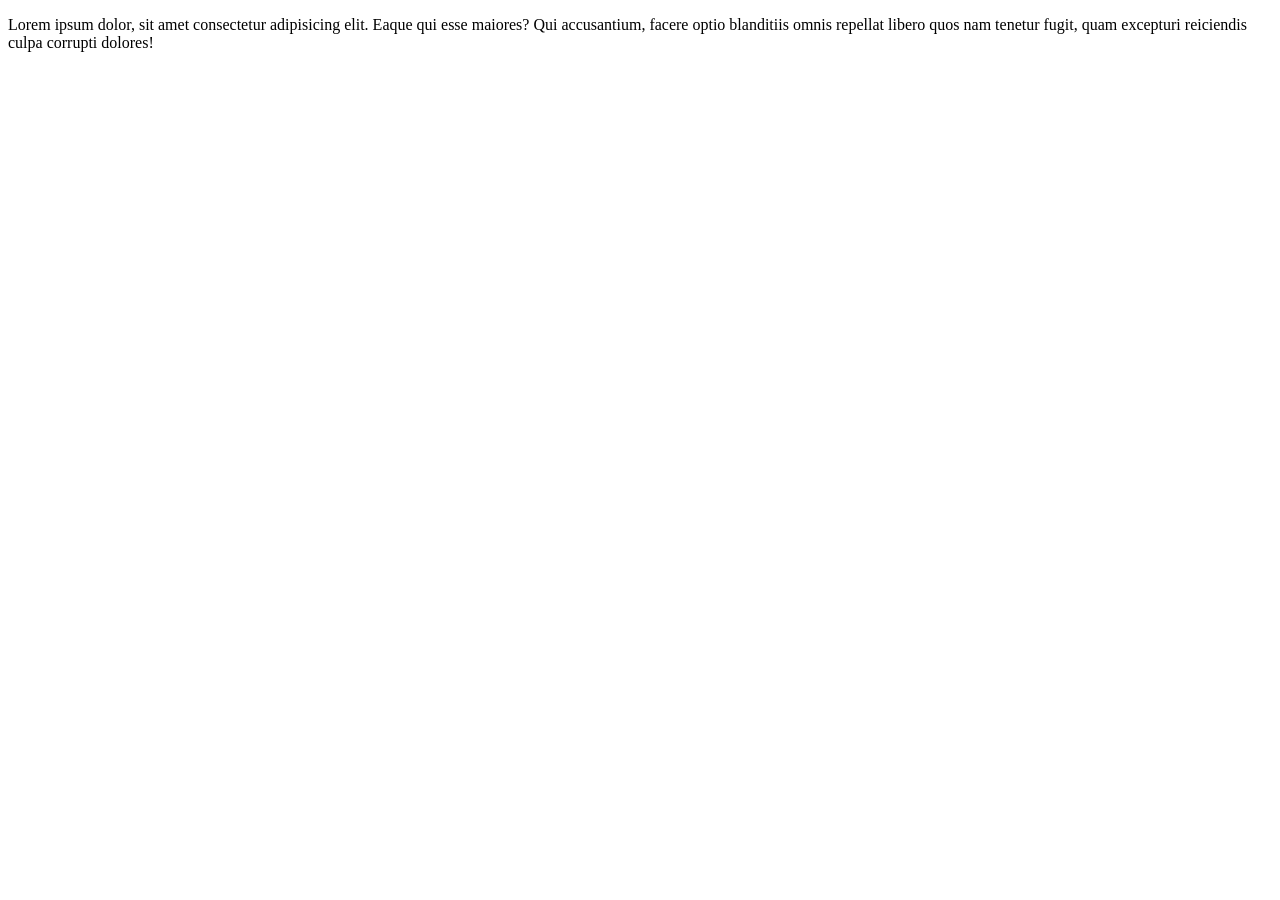
<file: index.html>
<!DOCTYPE html>
<html lang="en">
<head>
    <meta charset="UTF-8">
    <meta name="viewport" content="width=device-width, initial-scale=1.0">
    <title>Practice sheet</title>
</head>
<body>
    <script src="datatype.js"></script>
    <p>Lorem ipsum dolor, sit amet consectetur adipisicing elit. Eaque qui esse maiores? Qui accusantium, facere optio blanditiis omnis repellat libero quos nam tenetur fugit, quam excepturi reiciendis culpa corrupti dolores!</p>
    
</body>
</html>
</file>
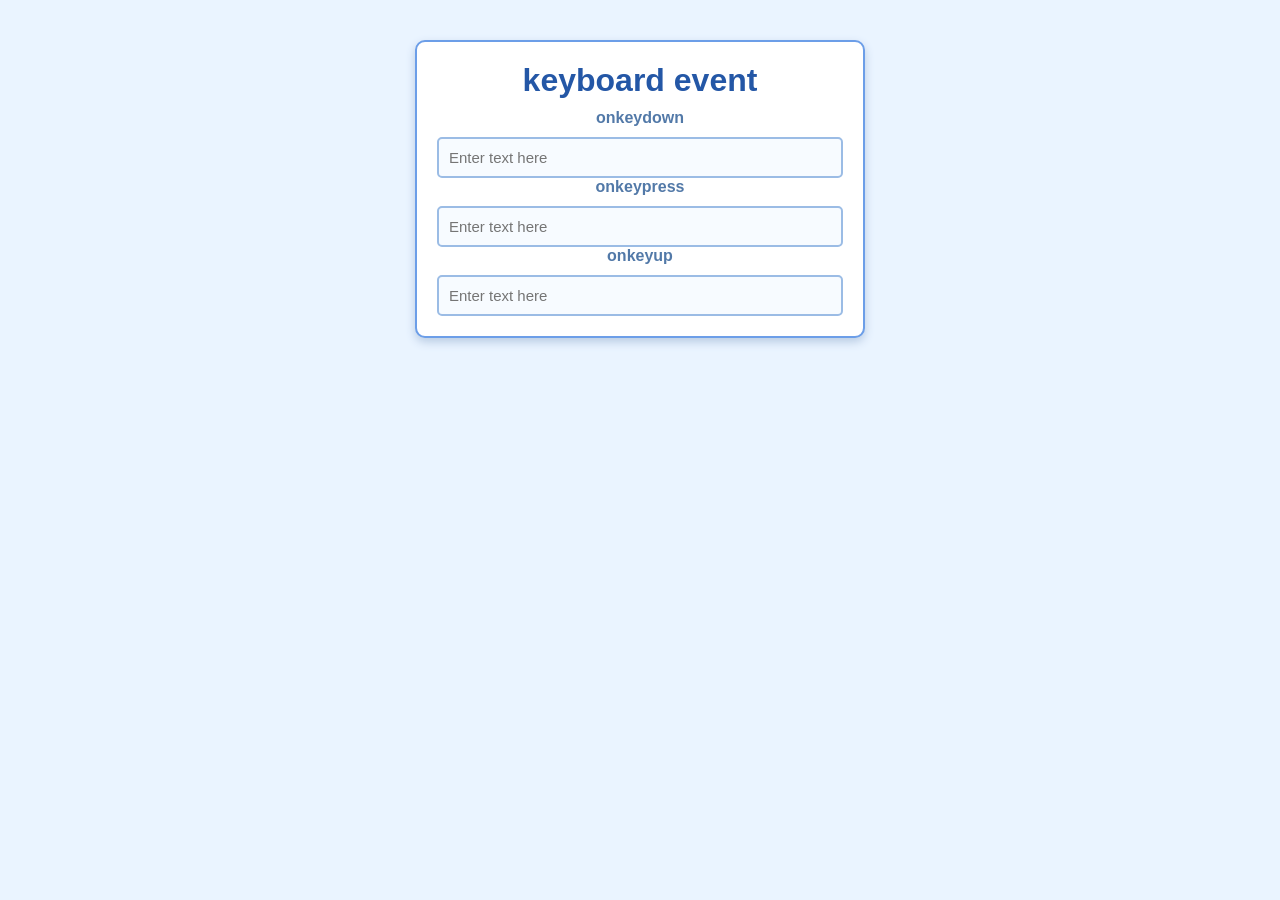
<file: keyboardevent.html>
<!DOCTYPE html>
<html lang="en">

<head>
    <meta charset="UTF-8">
    <meta name="viewport" content="width=device-width, initial-scale=1.0">
    <link rel="stylesheet" href="style.css">
    <title>Student Information Form</title>
</head>
<body>
  <div id ="form" >
    <h1 id ="h1">keyboard event </h1>
    <P>onkeydown</P>
    <input type="text" onkeydown="alert(this.value)" placeholder="Enter text here">
    <P>onkeypress</P>
    <input type="text" onkeypress="alert(this.value)" placeholder="Enter text here">
    <P>onkeyup</P>
    <input type="text" onkeyup="alert(this.value)" placeholder="Enter text here"> 
  </div>
    </form>

</body>
</html>
</file>
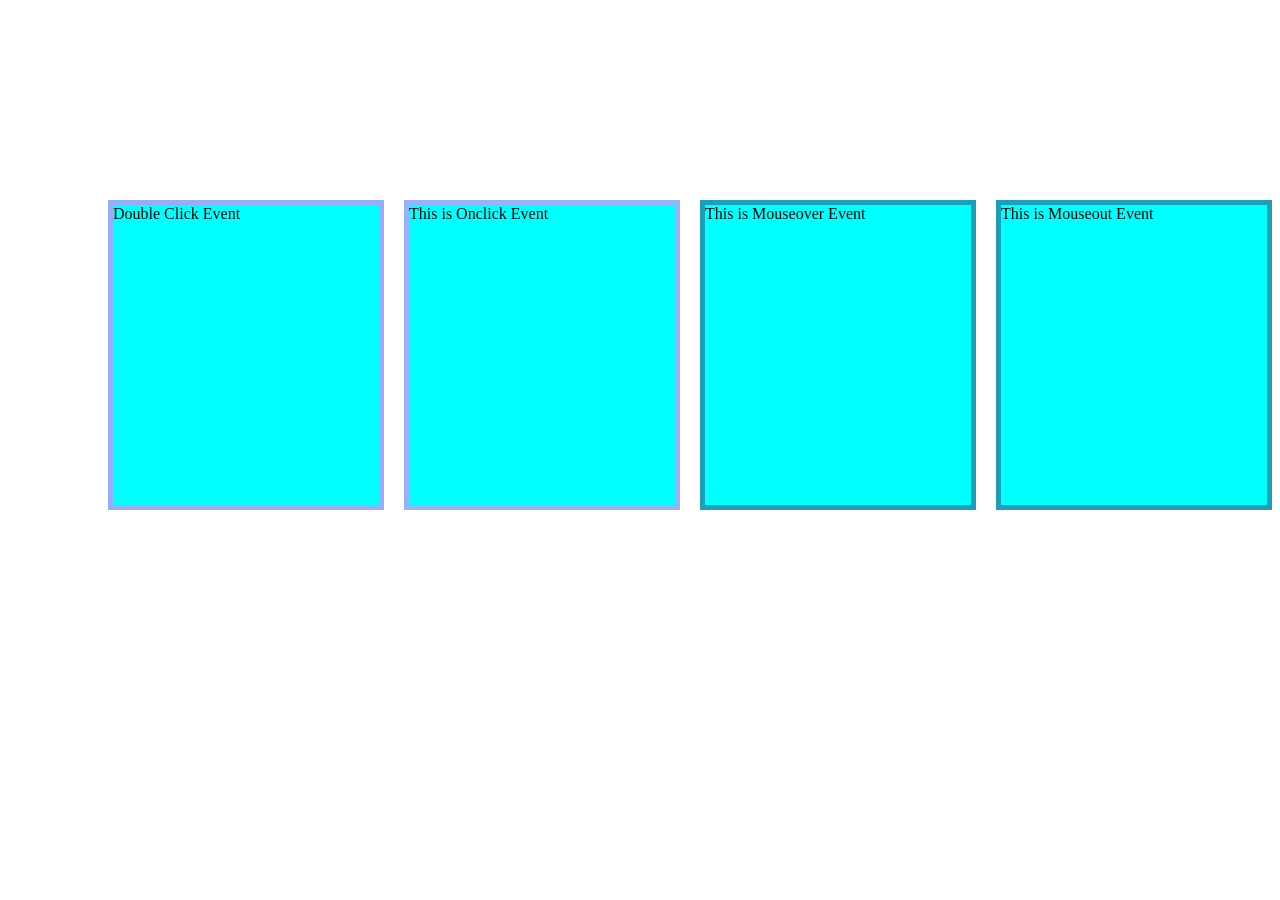
<file: mouseevent.html>
<!DOCTYPE html>
<html lang="en">
<head>
    <meta charset="UTF-8">
    <meta name="viewport" content="width=device-width, initial-scale=1.0">
    <title>Mouse Events</title>

    <style>
        #main {
            display: flex;
            gap: 20px;
            margin-top: 200px;
            margin-left: 100px;
        }

        #box {
            height: 300px;
            width: 300px;
            background-color: aqua;
            border: 5px solid rgb(152, 172, 251);
        }

        #box2 {
            height: 300px;
            width: 300px;
            background-color: aqua;
            border: 5px solid rgb(152, 177, 251);
        }

        #box3 {
            height: 300px;
            width: 300px;
            background-color: aqua;
            border: 5px solid rgb(29, 160, 183);
        }
        #box4 {
            height: 300px;
            width: 300px;
            background-color: aqua;
            border: 5px solid rgb(29, 160, 183);
        }
    </style>

    <script>
        function eventcall() {
            alert("These are the mouse events");
        }
    </script>
</head>

<body>
    <div id="main">
        <div id="box" ondblclick="eventcall()">Double Click Event</div>
        <div id="box2" onclick="eventcall()">This is Onclick Event</div>
        <div id="box3" onmouseover="eventcall()">This is Mouseover Event</div>
        <div id="box4" onmouseout="eventcall()">This is Mouseout Event</div>
    </div>

</body>
</html>
</file>
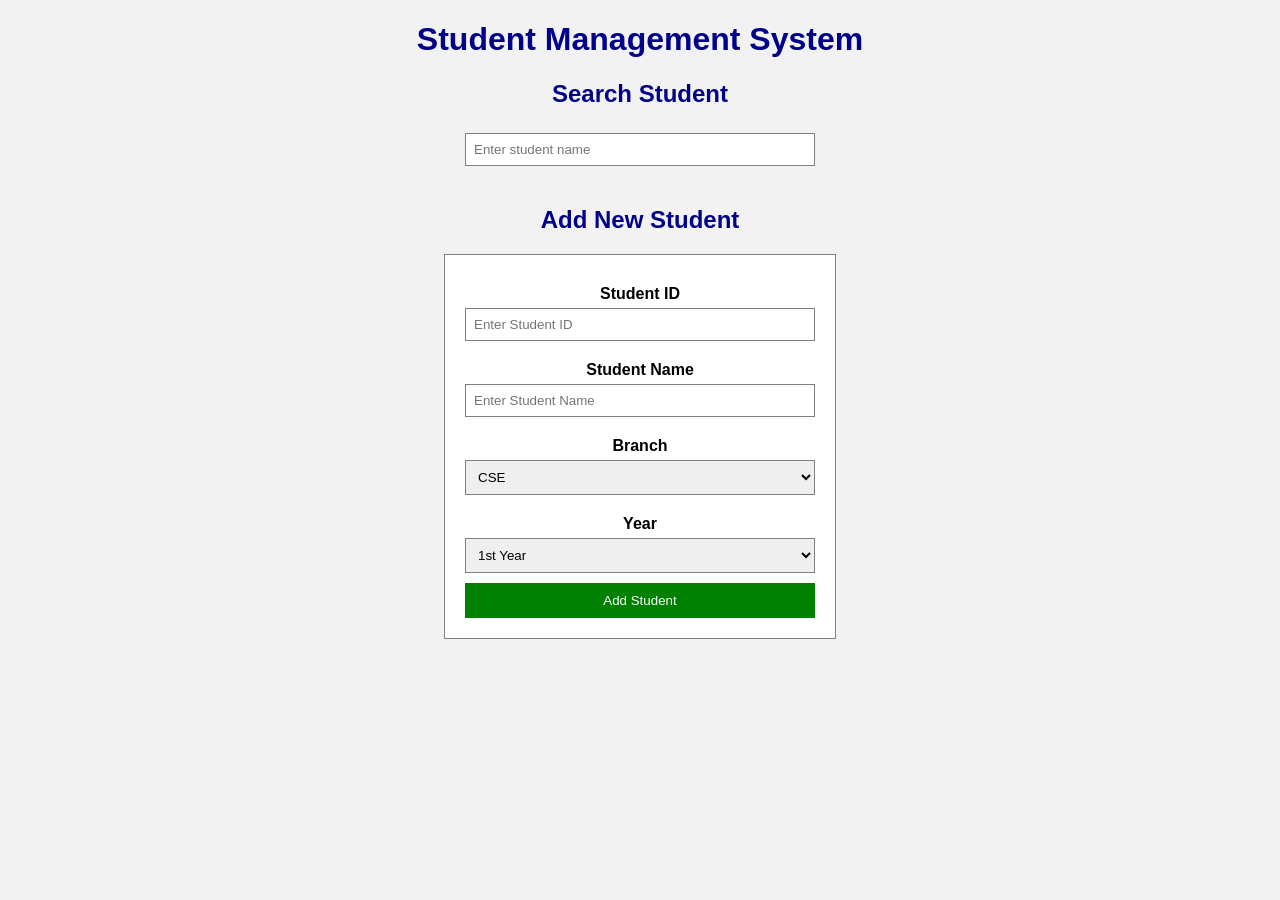
<file: student.html>
<!DOCTYPE html>
<html lang="en">
<head>
    <meta charset="UTF-8">
    <meta name="viewport" content="width=device-width, initial-scale=1.0">
    <title>Student Management System</title>
    <link rel="stylesheet" href="student.css">
</head>
<body>
    <h1>Student Management System</h1>
     <h2>Search Student</h2>
<input type="text" id="search" placeholder="Enter student name">
<h2>Add New Student</h2>
    <form id="studentForm">
        <label for="id">Student ID</label>
        <input type="number" id="id" placeholder="Enter Student ID" >
        <label for="name">Student Name</label>
        <input type="text" id="name" placeholder="Enter Student Name" >
        <label for="branch">Branch</label>
        <select id="branch">
            <option value="CSE">CSE</option>
            <option value="CSE DS">CSE DS</option>
            <option value="AI ML">AI ML</option>
            <option value="ECE">ECE</option>
        </select>
        <label for="year">Year</label>
        <select id="year">
            <option value="1st">1st Year</option>
            <option value="2nd">2nd Year</option>
            <option value="3rd">3rd Year</option>
            <option value="4th">4th Year</option>
        </select>
        <button type="submit">Add Student</button>
    </form>
</body>
</html>
</file>
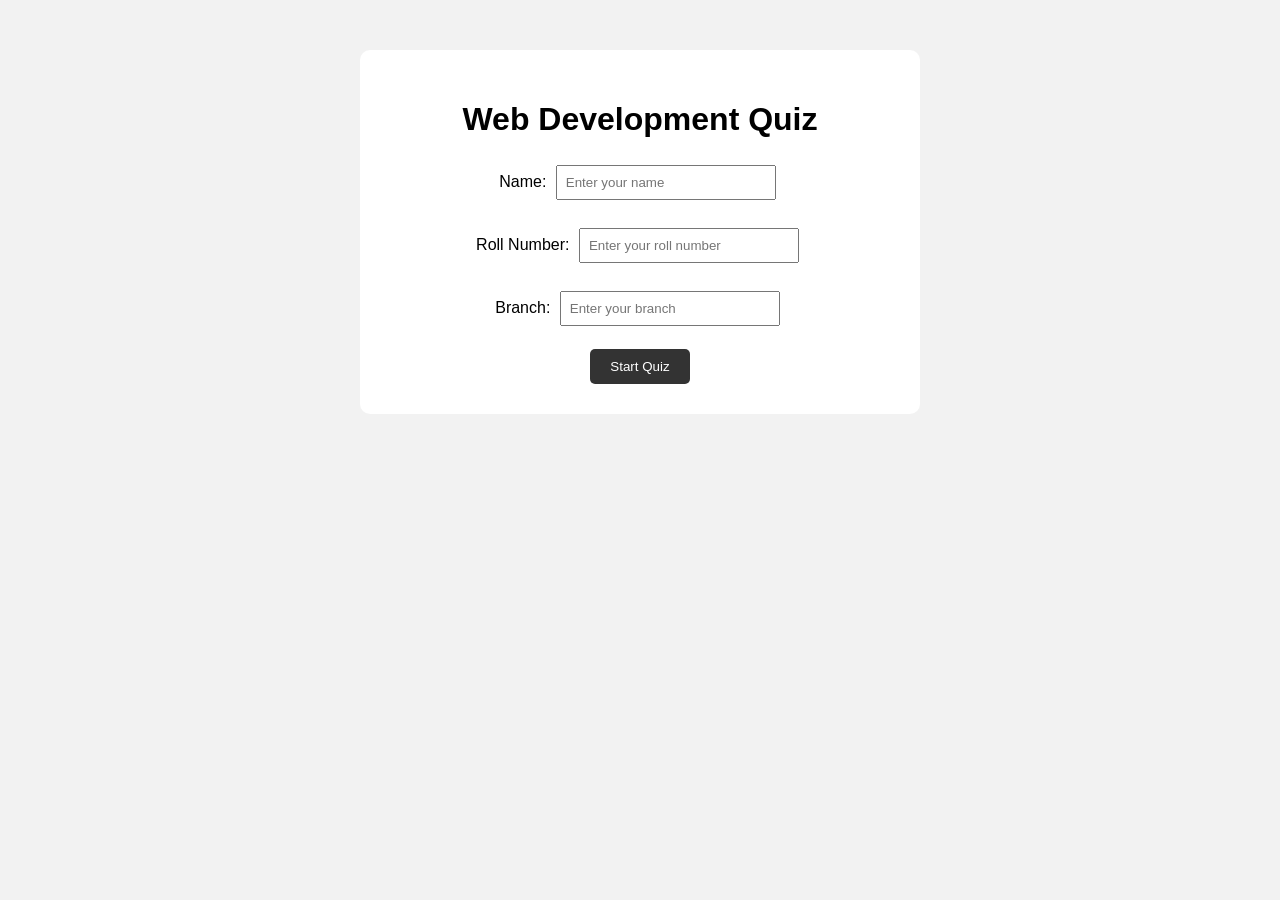
<file: assignment1/question.html>
<!DOCTYPE html>
<html lang="en">

<head>
    <meta charset="UTF-8">
    <meta name="viewport" content="width=device-width, initial-scale=1.0">

    <title>Web Development Quiz</title>

    <link rel="stylesheet" href="question.css">
</head>

<body>

    <!-- Student Details -->
    <div id="quiz-container">

        <h1>Web Development Quiz</h1>

        <label>Name:</label>
        <input type="text" id="name" placeholder="Enter your name">
        <br><br>

        <label>Roll Number:</label>
        <input type="text" id="roll" placeholder="Enter your roll number">
        <br><br>

        <label>Branch:</label>
        <input type="text" id="branch" placeholder="Enter your branch">
        <br><br>

        <button type="button" onclick="startQuiz()">Start Quiz</button>

    </div>


    <!-- Quiz -->
    <div id="quiz" style="display:none;">

        <h1>Web Development Quiz</h1>


        <!-- Question 1 -->
        <div class="question" id="question1">

            <p>1. What does HTML stand for?</p>

            <button onclick="checkAnswer(this, true)">
                Hyper Text Markup Language
            </button>

            <button onclick="checkAnswer(this, false)">
                High Text Machine Language
            </button>

            <button onclick="checkAnswer(this, false)">
                Hyperlink Text Markup Language
            </button>

            <button onclick="checkAnswer(this, false)">
                Home Tool Markup Language
            </button>

            <br><br>

            <button class="next-btn" onclick="nextQuestion(1)">
                Next
            </button>

        </div>


        <!-- Question 2 -->
        <div class="question" id="question2" style="display:none;">

            <p>2. Which language is used to style a webpage?</p>

            <button onclick="checkAnswer(this, false)">
                HTML
            </button>

            <button onclick="checkAnswer(this, true)">
                CSS
            </button>

            <button onclick="checkAnswer(this, false)">
                JavaScript
            </button>

            <button onclick="checkAnswer(this, false)">
                Python
            </button>

            <br><br>

            <button class="next-btn" onclick="nextQuestion(2)">
                Next
            </button>

        </div>


        <!-- Question 3 -->
        <div class="question" id="question3" style="display:none;">

            <p>3. Which language is used to add interactivity to a webpage?</p>

            <button onclick="checkAnswer(this, false)">
                HTML
            </button>

            <button onclick="checkAnswer(this, false)">
                CSS
            </button>

            <button onclick="checkAnswer(this, true)">
                JavaScript
            </button>

            <button onclick="checkAnswer(this, false)">
                SQL
            </button>

            <br><br>

            <button class="next-btn" onclick="nextQuestion(3)">
                Next
            </button>

        </div>


        <!-- Question 4 -->
        <div class="question" id="question4" style="display:none;">

            <p>4. Which HTML tag is used to create a hyperlink?</p>

            <button onclick="checkAnswer(this, false)">
                &lt;p&gt;
            </button>

            <button onclick="checkAnswer(this, true)">
                &lt;a&gt;
            </button>

            <button onclick="checkAnswer(this, false)">
                &lt;h1&gt;
            </button>

            <button onclick="checkAnswer(this, false)">
                &lt;img&gt;
            </button>

            <br><br>

            <button class="next-btn" onclick="submitQuiz()">
                Submit Quiz
            </button>

        </div>


        <!-- Result -->
        <div id="result" style="display:none;">

            <h2>Quiz Completed!</h2>

            <p id="student-info"></p>

            <p id="score"></p>

        </div>

    </div>


    <script src="question.js"></script>

</body>

</html>
</file>
<file: style.css>
* {
    margin: 0;
    padding: 0;
    box-sizing: border-box;
}

body {
    font-family: Arial, sans-serif;
    background-color: #eaf4ff;
    padding: 20px;
}

#form {
    width: 450px;
    margin: 20px auto;
    padding: 20px;
    background-color: #ffffff;
    border: 2px solid #6c9ee8;
    border-radius: 10px;
    box-shadow: 0 4px 10px #b8cbe3;
}

#h1 {
    text-align: center;
    color: #2457a6;
    margin-bottom: 10px;
}

p {
    text-align: center;
    color: #5279a8;
    margin-bottom: 10px;
    font-weight: bold;
}

input {
    width: 100%;
    padding: 10px;
    border: 2px solid #9bbce5;
    border-radius: 5px;
    font-size: 15px;
    background-color: #f7fbff;
}

input:focus {
    outline: none;
    border-color: #2457a6;
    background-color: #ffffff;
}
</file>
<file: student.css>
body {
    font-family: Arial, sans-serif;
    background-color: #f2f2f2;
    margin: 20px;
    text-align: center;
}
h1 {
    text-align: center;
    color: darkblue;
}
h2 {
    color: darkblue;
}
form {
    background-color: white;
    width: 350px;
    padding: 20px;
    border: 1px solid gray;
    margin: auto;
}
label {
    display: block;
    margin-top: 10px;
    font-weight: bold;
}
input,
select {
    width: 100%;
    padding: 8px;
    margin-top: 5px;
    margin-bottom: 10px;
    border: 1px solid gray;
    box-sizing: border-box;
}
#search {
    width: 350px;
    padding: 8px;
    margin-bottom: 20px;
    border: 1px solid gray;
    text-align: left;
}
button {
    width: 100%;
    padding: 10px;
    background-color: green;
    color: white;
    border: none;
    cursor: pointer;
}
button:hover {
    background-color: rgb(104, 139, 0);
}
</file>
<file: assignment1/question.css>
body {
    font-family: Arial, sans-serif;
    background-color: #f2f2f2;
    text-align: center;
}


/* Student Details and Quiz */

#quiz-container,
#quiz {
    background-color: white;
    width: 500px;
    margin: 50px auto;
    padding: 30px;
    border-radius: 10px;
}


/* Input boxes */

input {
    width: 200px;
    padding: 8px;
    margin: 5px;
}


/* All option buttons */

.question button {
    width: 350px;
    padding: 10px;
    margin: 5px;
    border: 1px solid #ccc;
    border-radius: 5px;
    background-color: white;
    cursor: pointer;
}


/* Hover effect */

.question button:hover {
    background-color: #eeeeee;
}


/* Next and Submit buttons */

.next-btn {
    background-color: #333 !important;
    color: white;
    width: 150px !important;
}


/* Start button */

#quiz-container button {
    padding: 10px 20px;
    background-color: #333;
    color: white;
    border: none;
    border-radius: 5px;
    cursor: pointer;
}


/* Result */

#result {
    margin-top: 30px;
}
</file>
